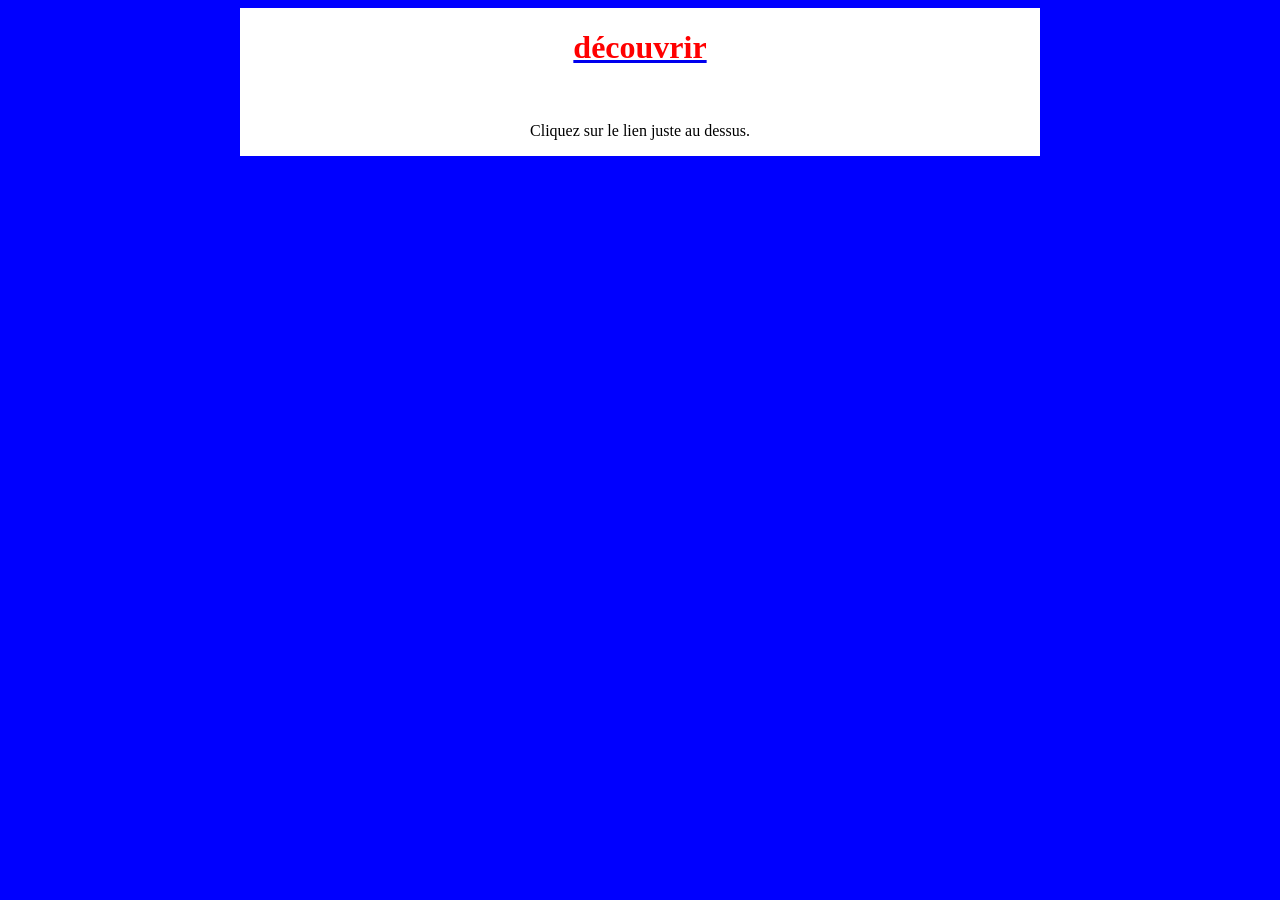
<file: index.html>
<!DOCTYPE html>

<html>
    <head>
        <meta charset="utf-8">
        <title>Bonjour</title>
        <link rel="stylesheet" href="style.css">

    </head>

        <div id="carte">
            <div style="text-align: center;">
            <a href="hub.html">
            <h1> découvrir  </h1> </a>

            <br>
            <p>Cliquez sur le lien juste au dessus.</p>


        </div>
</file>
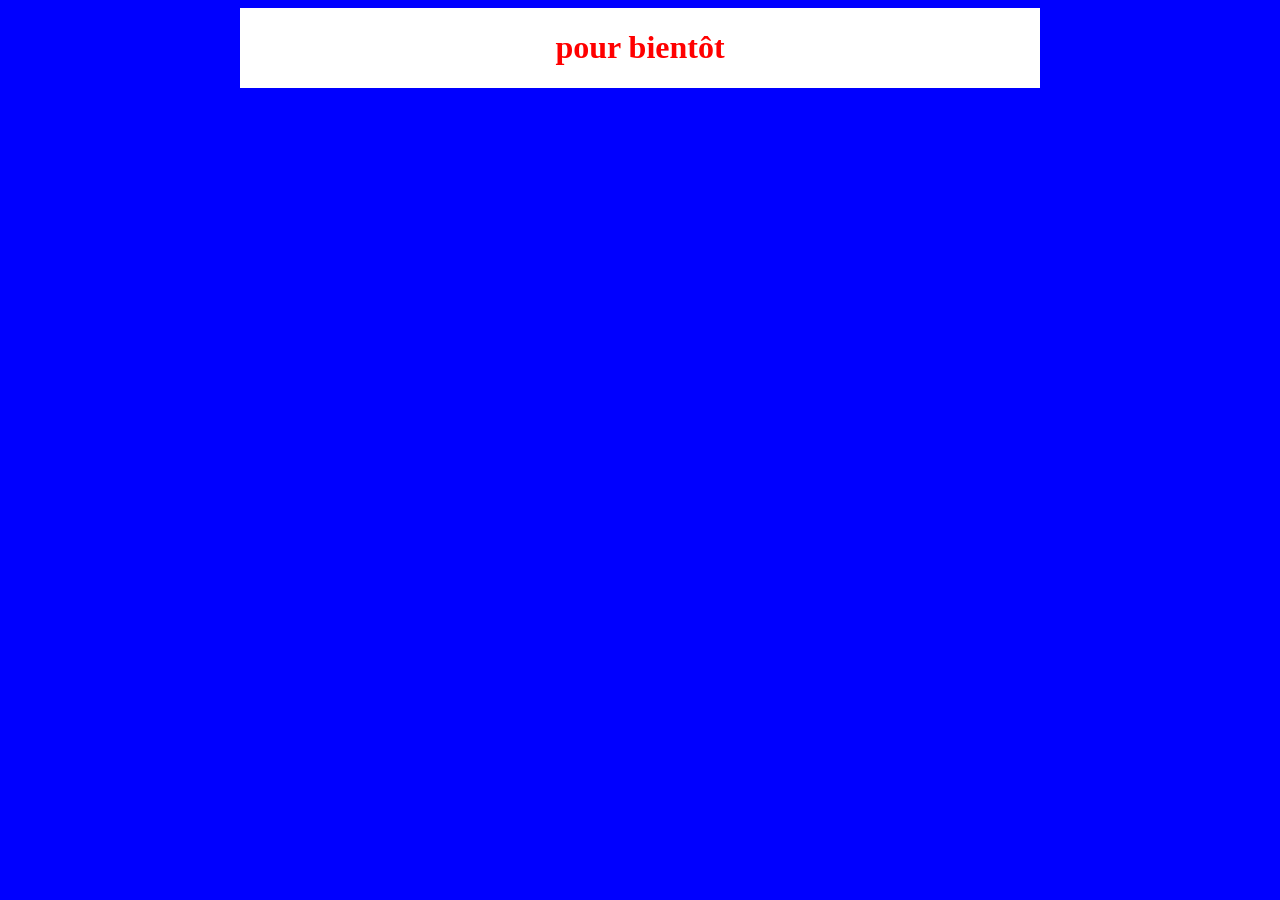
<file: sectionjeu.html>
<!DOCTYPE html>

<html>
    <head>
        <meta charset="utf-8">
        <title>Bonjour</title>
        <link rel="stylesheet" href="style.css">

    </head>

        <div id="carte">
            <div style="text-align: center;">
            <h1> pour bientôt  </h1> </a>

        </div>
</file>
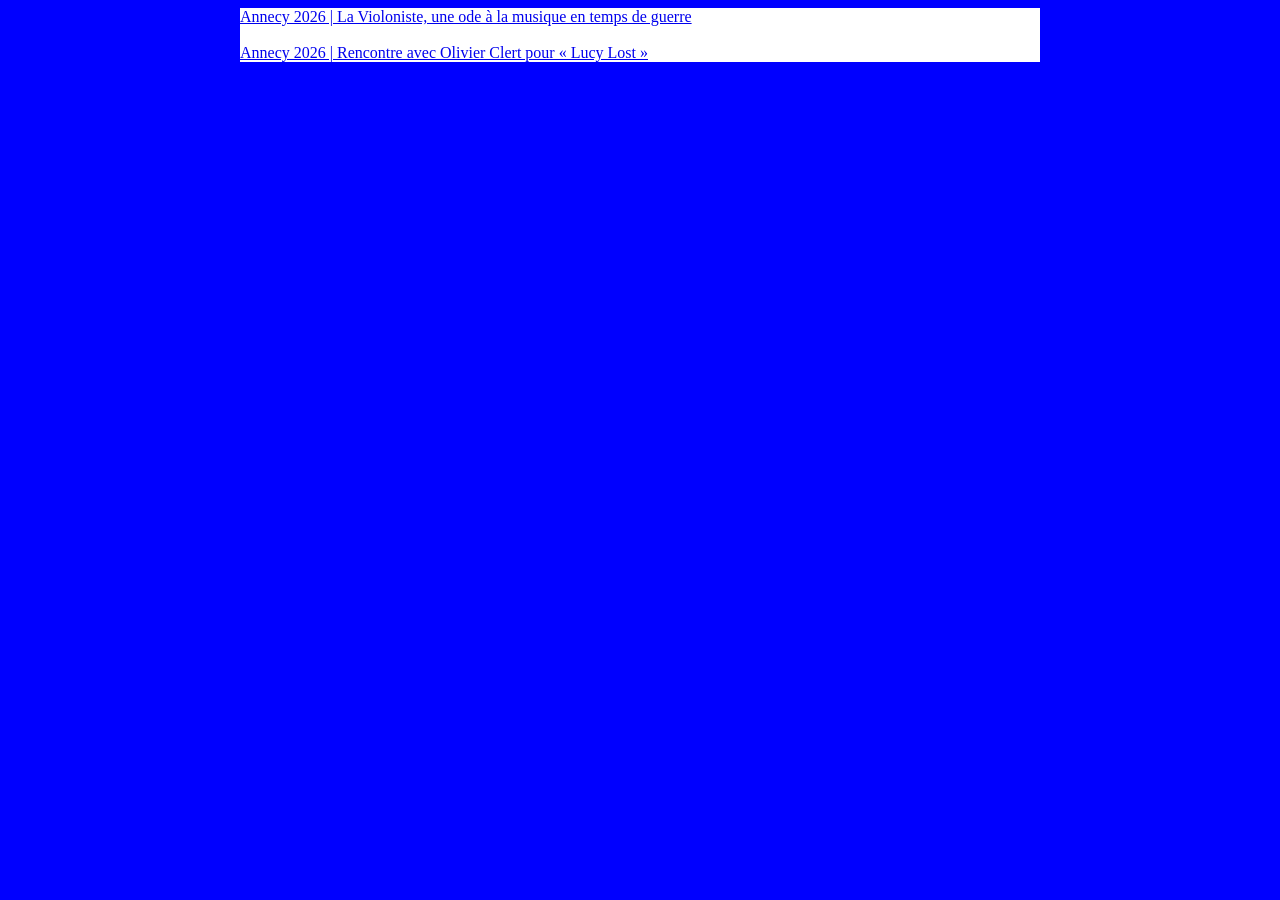
<file: sectiontextes.html>
<!DOCTYPE html>

<html>
    <head>
        <meta charset="utf-8">
        <title>Bonjour</title>
        <link rel="stylesheet" href="style.css">

    </head>

        <div id="carte">

<a href="https://www.ecrannoir.fr/2026/07/13/annecy-2026-la-violoniste-une-ode-a-la-musique-en-temps-de-guerre/" target="_blank" rel="noopener noreferrer">
  Annecy 2026 | La Violoniste, une ode à la musique en temps de guerre
  </a>
  <br>
    <br>

 <a href="https://example.com" target="_blank" rel="noopener noreferrer">
  Annecy 2026 | Rencontre avec Olivier Clert pour « Lucy Lost »
</a> 

        </div>
</file>
<file: style.css>
h1
{ color: red;

}

body

{
	background-color: blue;
}

#carte
{
		width: 800px;
		margin:0 auto;
		background-color: white;
		texte-align: center;
		align-content: center;
}
</file>
